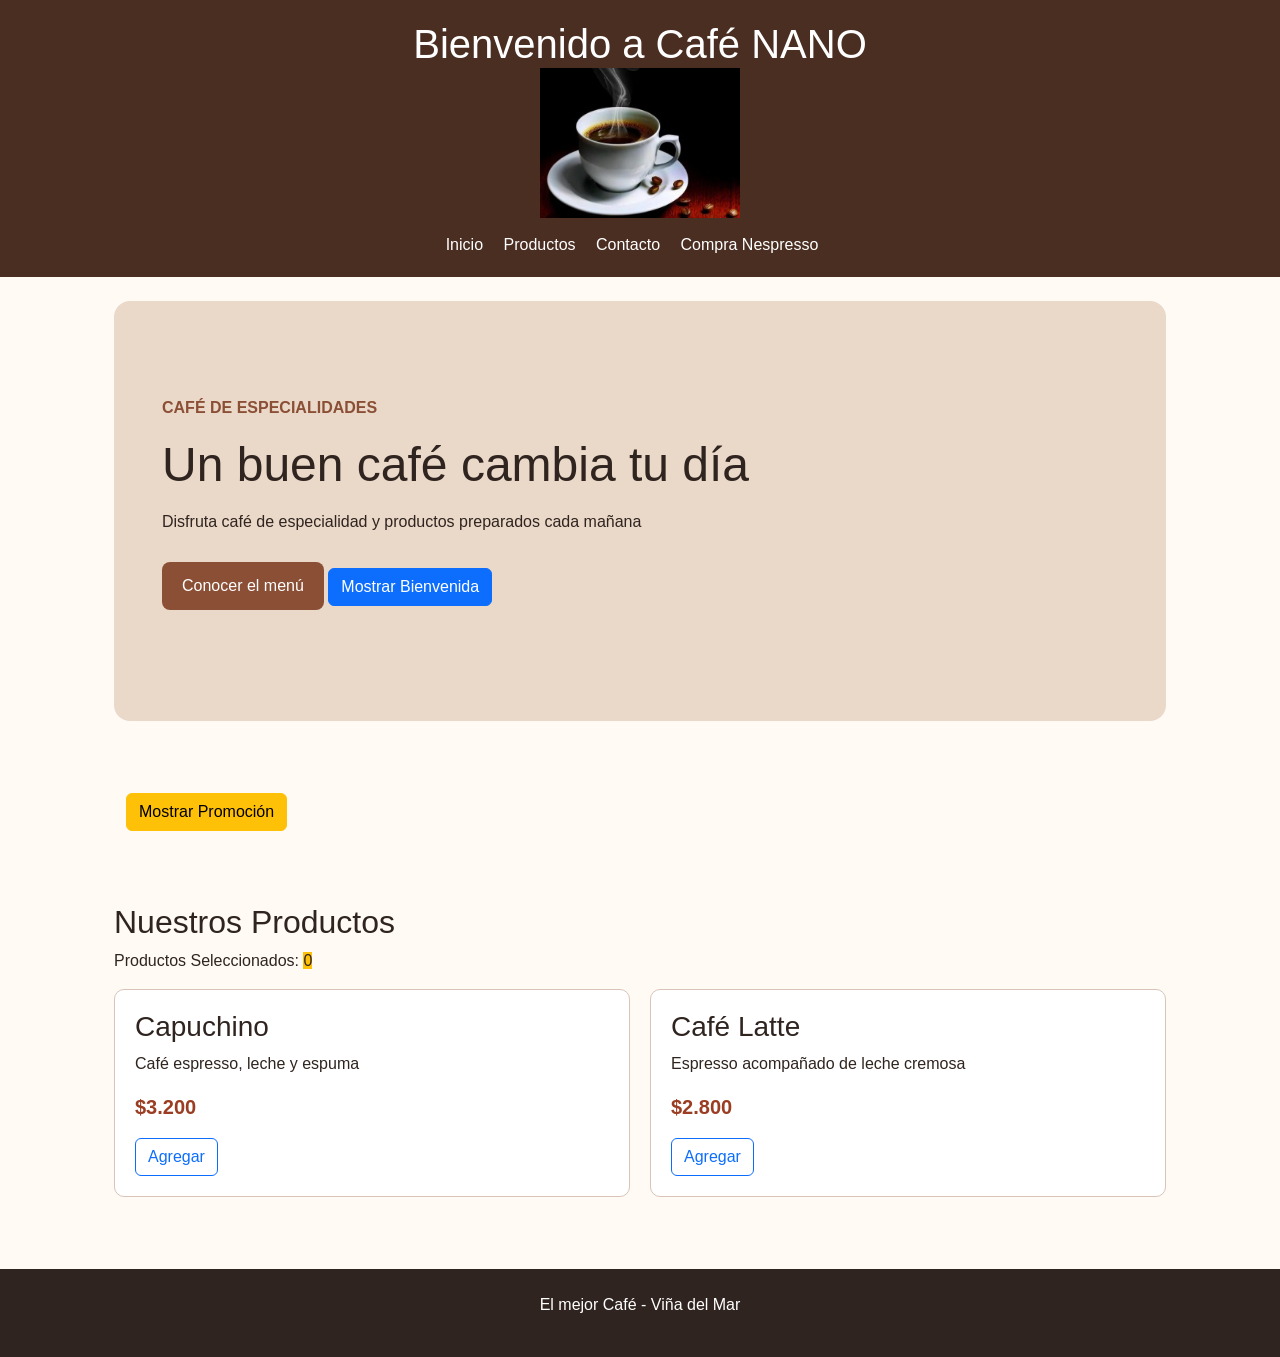
<file: index.html>
<!DOCTYPE html>
<html lang="en">
<head>
    <meta charset="UTF-8">
    <meta name="viewport" content="width=device-width, initial-scale=1.0">
    <title>Ejemplo Venta de Café</title>
    <link href="https://cdn.jsdelivr.net/npm/bootstrap@5.3.8/dist/css/bootstrap.min.css" rel="stylesheet" integrity="sha384-sRIl4kxILFvY47J16cr9ZwB07vP4J8+LH7qKQnuqkuIAvNWLzeN8tE5YBujZqJLB" crossorigin="anonymous">
    <link rel="stylesheet" href="css/estilos.css">
    <script src="js/app.js" defer></script>
</head>
<body>
    <!--
    Estructura semántica
    algo asi como <div>
    <header>
        <nav></nav>
    </header>

    <main>
        <section></section>
        <section></section>
        <section></section>
        <article></article>
    </main>
 
    <footer></footer>
    
   <div></div> -> no es semántico
    -->
    <header>
        <h1 id="titulo-sitio">Venta del Mejor Café</h1>
        <img src="imagenes/cafe.jpg" alt="Taza de Cafe" width="200" height="150">

        <nav>
            <a href="#inicio">Inicio</a>
            <a href="#productos">Productos</a>
            <a href="#contacto">Contacto</a>
            <a href="http://www.nespresso.com" target="_blank">Compra Nespresso</a>
        </nav>
    </header>

    <main>
        <section id="inicio" class="hero">
            <div>
                <p class="etiqueta">Café de especialidades</p>
                <h2>Un buen café cambia tu día</h2>
                <p>Disfruta café de especialidad y productos preparados cada mañana</p>
                <a class="boton" href="#productos">Conocer el menú</a>
                <button id="boton-bienvenida" class="btn btn-primary">
                    Mostrar Bienvenida
                </button>
                <p id="mensaje-bienvenida" class="mt-3"></p>
            </div>
        </section>

        <section class="container py-4" >
            <button id="boton-promocion" class="btn btn-warning" >
                Mostrar Promoción
            </button>
            <div id="promocion" class="alert alert-success mt-3 d-none">
                Compra dos cafés y recibe una galleta gratis
            </div>
        </section>

        <section id="productos">
            <h2>Nuestros Productos</h2>
            <div class="text-">
                Productos Seleccionados:
                <span id="contador-productos" class="badget bg-warning" >0</span>
                <p id="ultimo-producto" class="mt-3 text-success fw-bold" ></p>
            </div>
            <div class="productos">
                <article class="tarjeta">
                    <h3>Capuchino</h3>
                    <p>Café espresso, leche y espuma</p>
                    <p class="precio">$3.200</p>
                    <button 
                        class="btn btn-outline-primary boton-agregar"
                        data-producto="Capuchino"
                    >
                        Agregar
                    </button>
                </article>

                <article class="tarjeta">
                    <h3>Café Latte</h3>
                    <p>Espresso acompañado de leche cremosa</p>
                    <p class="precio">$2.800</p>
                    <button 
                        class="btn btn-outline-primary boton-agregar"
                        data-producto="Café latte"
                    >
                        Agregar
                    </button>
                </article>
            </div>
        </section>
    </main>

    <footer id="contacto">
        <p>El mejor Café - Viña del Mar</p>
    </footer>



    <script src="https://cdn.jsdelivr.net/npm/bootstrap@5.3.8/dist/js/bootstrap.bundle.min.js" integrity="sha384-FKyoEForCGlyvwx9Hj09JcYn3nv7wiPVlz7YYwJrWVcXK/BmnVDxM+D2scQbITxI" crossorigin="anonymous"></script>
</body>
</html>
</file>
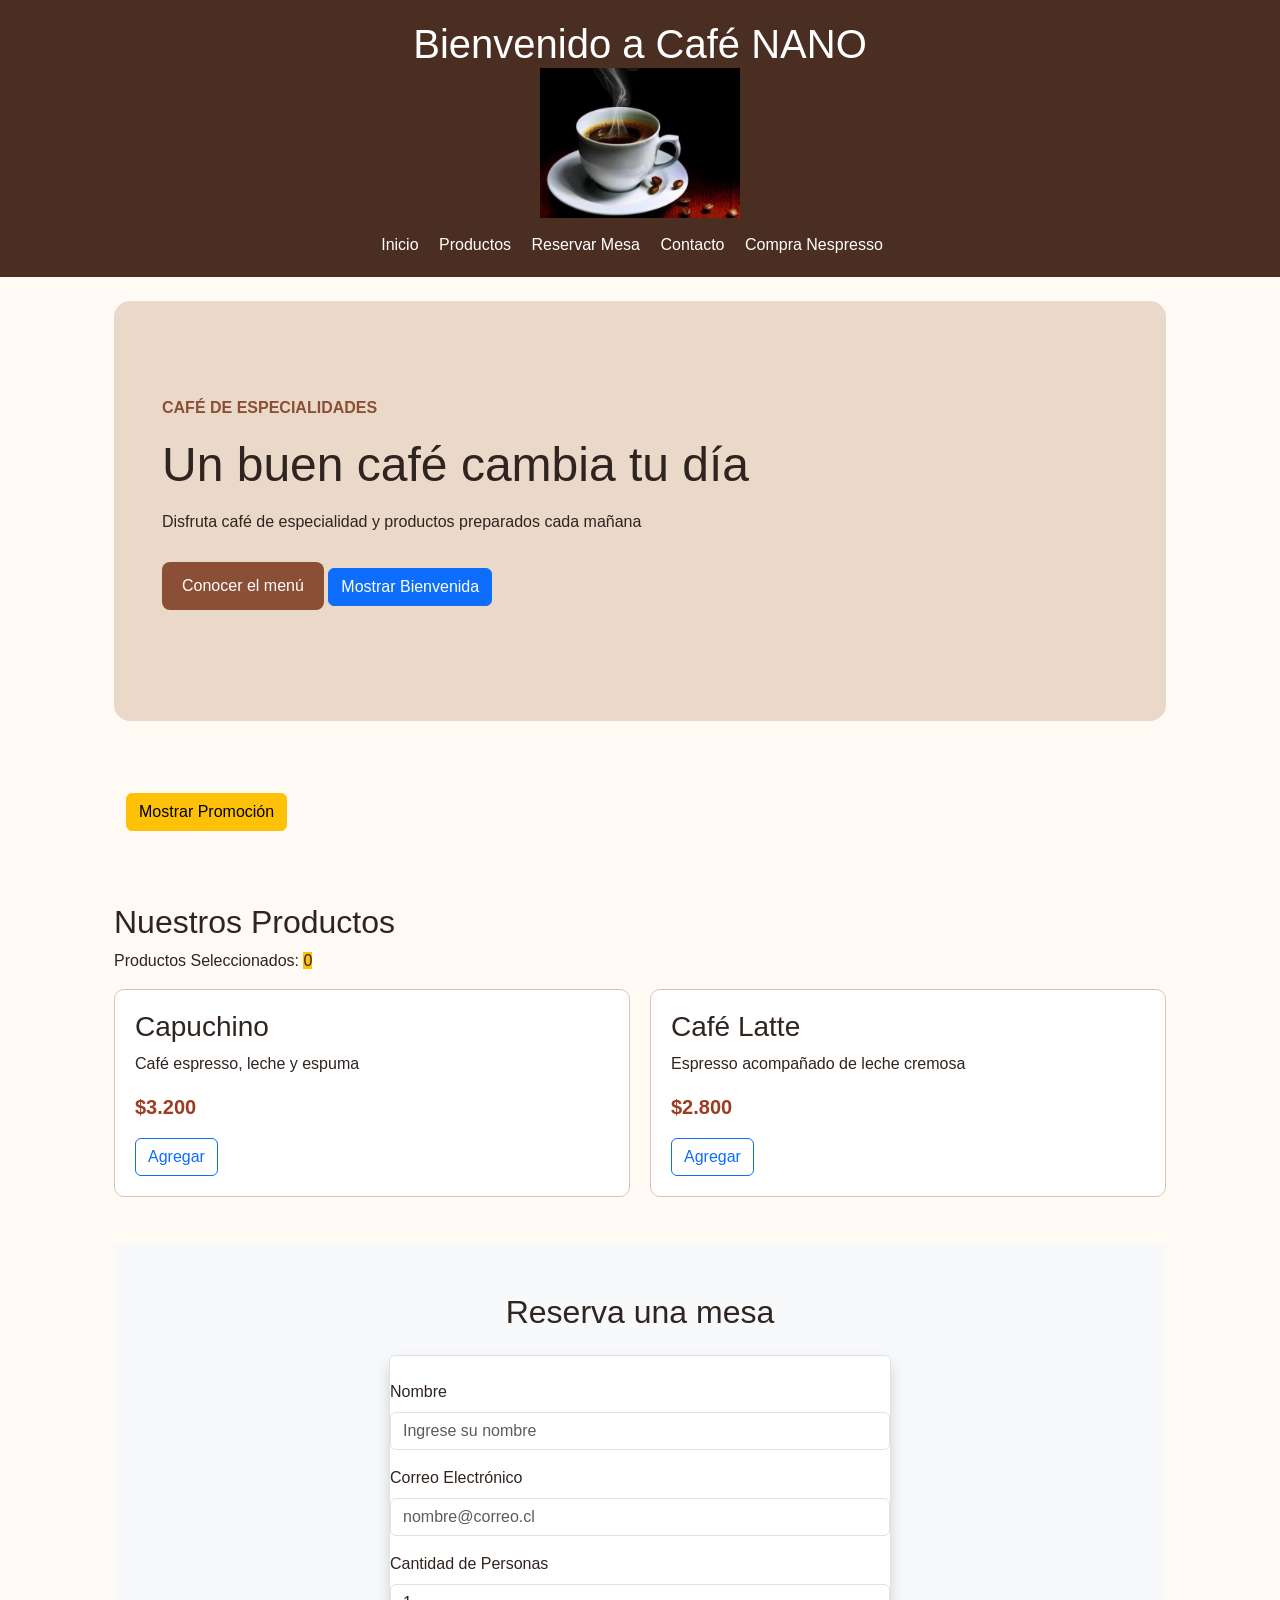
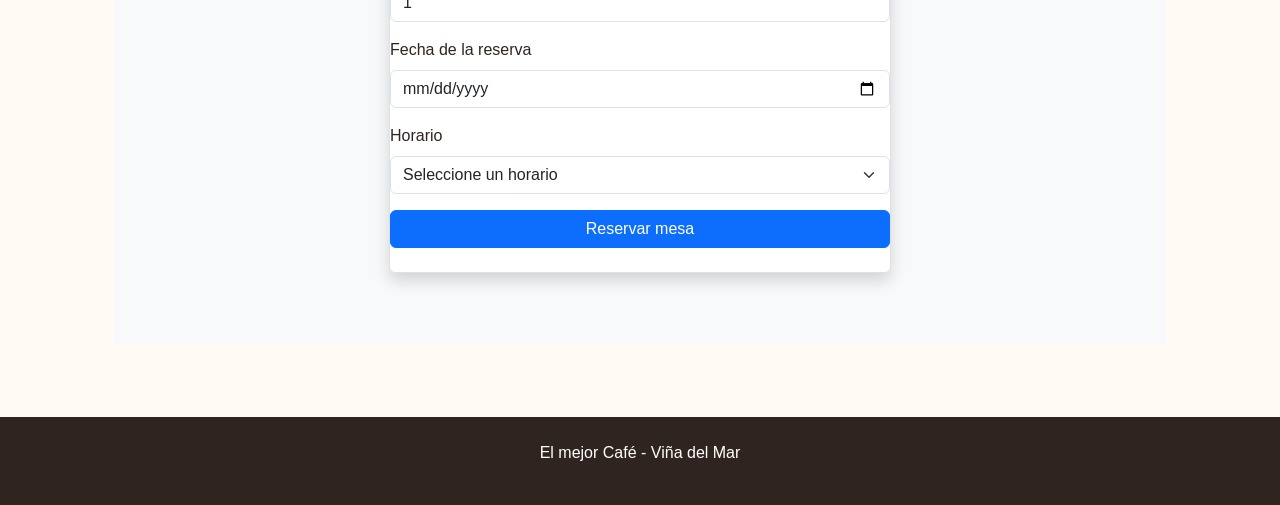
<file: Semana 4/index.html>
<!DOCTYPE html>
<html lang="en">
<head>
    <meta charset="UTF-8">
    <meta name="viewport" content="width=device-width, initial-scale=1.0">
    <title>Ejemplo Venta de Café</title>
    <link href="https://cdn.jsdelivr.net/npm/bootstrap@5.3.8/dist/css/bootstrap.min.css" rel="stylesheet" integrity="sha384-sRIl4kxILFvY47J16cr9ZwB07vP4J8+LH7qKQnuqkuIAvNWLzeN8tE5YBujZqJLB" crossorigin="anonymous">
    <link rel="stylesheet" href="css/estilos.css">
    <script src="js/app.js" defer></script>
</head>
<body>
    <!--
    Estructura semántica
    algo asi como <div>
    <header>
        <nav></nav>
    </header>

    <main>
        <section></section>
        <section></section>
        <section></section>
        <article></article>
    </main>
 
    <footer></footer>
    
   <div></div> -> no es semántico
    -->
    <header>
        <h1 id="titulo-sitio">Venta del Mejor Café</h1>
        <img src="imagenes/cafe.jpg" alt="Taza de Cafe" width="200" height="150">

        <nav>
            <a href="#inicio">Inicio</a>
            <a href="#productos">Productos</a>
            <a href="#reservas">Reservar Mesa</a>
            <a href="#contacto">Contacto</a>
            <a href="http://www.nespresso.com" target="_blank">Compra Nespresso</a>
        </nav>
    </header>

    <main>
        <section id="inicio" class="hero">
            <div>
                <p class="etiqueta">Café de especialidades</p>
                <h2>Un buen café cambia tu día</h2>
                <p>Disfruta café de especialidad y productos preparados cada mañana</p>
                <a class="boton" href="#productos">Conocer el menú</a>
                <button id="boton-bienvenida" class="btn btn-primary">
                    Mostrar Bienvenida
                </button>
                <p id="mensaje-bienvenida" class="mt-3"></p>
            </div>
        </section>

        <section class="container py-4" >
            <button id="boton-promocion" class="btn btn-warning" >
                Mostrar Promoción
            </button>
            <div id="promocion" class="alert alert-success mt-3 d-none">
                Compra dos cafés y recibe una galleta gratis
            </div>
        </section>

        <section id="productos">
            <h2>Nuestros Productos</h2>
            <div class="text-">
                Productos Seleccionados:
                <span id="contador-productos" class="badget bg-warning" >0</span>
                <p id="ultimo-producto" class="mt-3 text-success fw-bold" ></p>
            </div>
            <div class="productos">
                <article class="tarjeta">
                    <h3>Capuchino</h3>
                    <p>Café espresso, leche y espuma</p>
                    <p class="precio">$3.200</p>
                    <button 
                        class="btn btn-outline-primary boton-agregar"
                        data-producto="Capuchino"
                    >
                        Agregar
                    </button>
                </article>

                <article class="tarjeta">
                    <h3>Café Latte</h3>
                    <p>Espresso acompañado de leche cremosa</p>
                    <p class="precio">$2.800</p>
                    <button 
                        class="btn btn-outline-primary boton-agregar"
                        data-producto="Café latte"
                    >
                        Agregar
                    </button>
                </article>
            </div>
        </section>
        <!--Clase 31-08-2026 **FORMULARIOS** -->
        <section id="reservas" class="bg-light py-5 ">
            <div class="container" >
                <div class="row justify-content-center">
                    <div class="col-12 col-md-8 col-lg-6">
                        <h2 class="text-center mb-4">
                            Reserva una mesa
                        </h2>

                        <form action="" 
                            id="formulario-reserva"
                            class="border rounded py-4 shadow bg-white"
                        >
                            <div class="mb-3">
                                <label for="nombre" class="form-label" >
                                    Nombre
                                </label>
                                <input 
                                    type="text"
                                    id="nombre"
                                    class="form-control"
                                    placeholder="Ingrese su nombre"
                                >
                            </div>
                            <div class="mb-3">
                                <label for="correo" class="form-label" >
                                    Correo Electrónico
                                </label>
                                <input 
                                    type="mail" 
                                    id="correo"
                                    class="form-control"
                                    placeholder="nombre@correo.cl"
                                >
                            </div>
                            <div class="mb-3">
                                <label for="personas" class="form-label" >
                                    Cantidad de Personas
                                </label>
                                <input 
                                    type="number"
                                    id="personas"
                                    class="form-control"
                                    min="1"
                                    max="10"
                                    value="1"
                                >
                            </div>
                            <div class="mb-3">
                                <label for="fecha" class="form-label" >
                                    Fecha de la reserva
                                </label>
                                <input 
                                    type="date"
                                    id="fecha"
                                    class="form-control"
                                >
                            </div>

                            <div class="mb-3">
                                <label for="horario" class="form-label">
                                    Horario
                                </label>
                                <select name="" id="horario" class="form-select" >
                                    <option value="">
                                        Seleccione un horario
                                    </option>
                                    <option value="10:00">
                                        10:00 horas
                                    </option>
                                    <option value="12:00">
                                        12:00 horas
                                    </option>
                                    <option value="16:00">
                                        16:00 horas
                                    </option>
                                    <option value="18:00">
                                        18:00 horas
                                    </option>
                                </select>
                            </div>

                            <button type="submit" class="btn btn-primary w-100" >
                                Reservar mesa
                            </button>
                        </form>
                        <div
                            id="mensaje-resultado"
                            class="mt-4"
                            role="alert"
                        ></div>
                    </div>
                </div>
            </div>
        </section>

    </main>

    <footer id="contacto">
        <p>El mejor Café - Viña del Mar</p>
    </footer>



    <script src="https://cdn.jsdelivr.net/npm/bootstrap@5.3.8/dist/js/bootstrap.bundle.min.js" integrity="sha384-FKyoEForCGlyvwx9Hj09JcYn3nv7wiPVlz7YYwJrWVcXK/BmnVDxM+D2scQbITxI" crossorigin="anonymous"></script>
</body>
</html>
</file>
<file: css/estilos.css>
* {
    box-sizing: border-box;
}

body {
    margin: 0;
    font-family: Arial,sans-serif;
    color: #2f241f;
    background-color: #fffaf4;
}

header {
    padding: 20px;
    color: white ;
    background-color: #4b2e22;
    text-align: center;
}

h1 {
    margin: 0;
}

nav {
    margin-top: 15px;
}

nav a {
    margin-right: 16px;
    color: white;
    text-decoration: none;
}

main {
    max-width: 1100px;
    margin: 0 auto;
    padding: 24px;
}

section {
    margin-bottom:  48px;
}

article {
    margin-bottom: 16px;
    padding: 20px;
    border: 1px solid #d8c4b8;
    border-radius: 10px;
    background-color: white;
}

footer {
    padding: 24px;
    color: white;
    text-align: center;
    background-color: #2f241f;
}

/* comentarios */

.productos {
    display: flex;
    gap: 20px;
}

.tarjeta {
    flex: 1;
    margin: 0;
}

.tarjeta:hover {
    border-color: #9b6047;
}

.precio{
    color: #9b3d22;
    font-size: 20px;
    font-weight: bold;
}

.hero {
    min-height: 420px;
    display: flex;
    align-items: center;
    padding: 48px;
    border-radius: 16px;
    background-color: #ead8c8;
}

.hero h2 {
    max-width: 600px;
    margin: 8px 0 16px;
    font-size: 48px;
}

.etiqueta {
    color: #8a4f35;
    font-weight: bold;
    text-transform: uppercase;
}

.boton {
    display: inline-block;
    margin-top: 12px;
    padding: 12px 20px;
    border-radius: 8px;
    color: white;
    background-color: #8a4f35;
    text-decoration: none;
}

/* responsivo - se adapte al tamaño de la página*/

@media (max-width: 700px){
    header {
        text-align: center;
    }
    
    nav a {
        display: block;
        margin: 10px 0;
    }

    .hero{
        min-height: 320px;
        padding: 28px;
    }

    .hero h2 {
        font-size: 34px;
    }

    .productos {
        flex-direction: column;
    }
}
</file>
<file: Semana 4/css/estilos.css>
* {
    box-sizing: border-box;
}

body {
    margin: 0;
    font-family: Arial,sans-serif;
    color: #2f241f;
    background-color: #fffaf4;
}

header {
    padding: 20px;
    color: white ;
    background-color: #4b2e22;
    text-align: center;
}

h1 {
    margin: 0;
}

nav {
    margin-top: 15px;
}

nav a {
    margin-right: 16px;
    color: white;
    text-decoration: none;
}

main {
    max-width: 1100px;
    margin: 0 auto;
    padding: 24px;
}

section {
    margin-bottom:  48px;
}

article {
    margin-bottom: 16px;
    padding: 20px;
    border: 1px solid #d8c4b8;
    border-radius: 10px;
    background-color: white;
}

footer {
    padding: 24px;
    color: white;
    text-align: center;
    background-color: #2f241f;
}

/* comentarios */

.productos {
    display: flex;
    gap: 20px;
}

.tarjeta {
    flex: 1;
    margin: 0;
}

.tarjeta:hover {
    border-color: #9b6047;
}

.precio{
    color: #9b3d22;
    font-size: 20px;
    font-weight: bold;
}

.hero {
    min-height: 420px;
    display: flex;
    align-items: center;
    padding: 48px;
    border-radius: 16px;
    background-color: #ead8c8;
}

.hero h2 {
    max-width: 600px;
    margin: 8px 0 16px;
    font-size: 48px;
}

.etiqueta {
    color: #8a4f35;
    font-weight: bold;
    text-transform: uppercase;
}

.boton {
    display: inline-block;
    margin-top: 12px;
    padding: 12px 20px;
    border-radius: 8px;
    color: white;
    background-color: #8a4f35;
    text-decoration: none;
}

/* responsivo - se adapte al tamaño de la página*/

@media (max-width: 700px){
    header {
        text-align: center;
    }
    
    nav a {
        display: block;
        margin: 10px 0;
    }

    .hero{
        min-height: 320px;
        padding: 28px;
    }

    .hero h2 {
        font-size: 34px;
    }

    .productos {
        flex-direction: column;
    }
}
</file>
